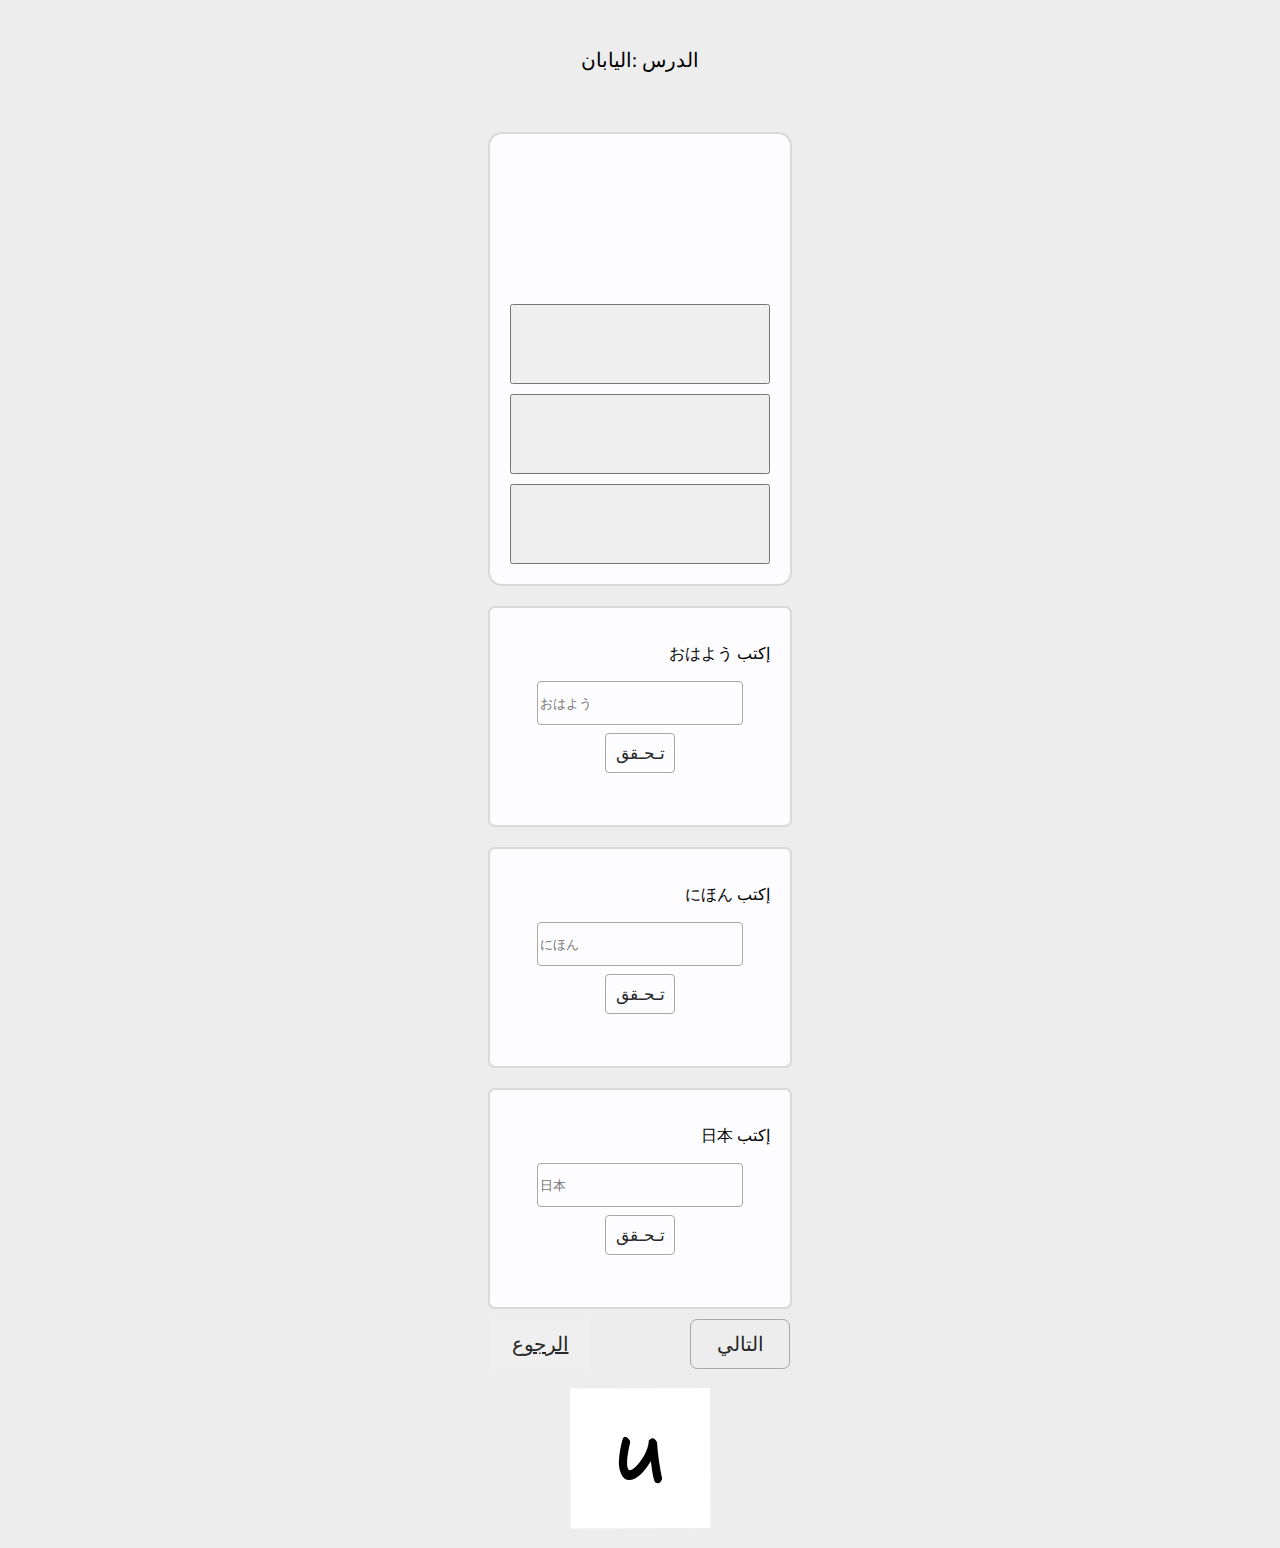
<file: index.html>
<!DOCTYPE html>
<html lang="en">
<head>
    <meta charset="UTF-8">
    <meta name="viewport" content="width=device-width, initial-scale=1.0">
    <link rel="stylesheet" href="style.css">
    <script src="https://code.jquery.com/jquery-3.6.3.min.js" integrity="sha256-pvPw+upLPUjgMXY0G+8O0xUf+/Im1MZjXxxgOcBQBXU=" crossorigin="anonymous"></script>

    <title>Document</title>
</head>
<body>
    <div id="main">
        <div id="title"><p>الدرس :اليابان</p></div>
        <div class="card">
            <div id="question"></div>
            <div id="choices">
                <button class="choice"></button>
                <button class="choice"></button>
                <button class="choice"></button>
            </div>
        </div>
        <div class="entryCard" id="entryCard_1">
            <p class="entryQuestion">إكتب おはよう</p>
            <input  class="entry" placeholder="おはよう">
            <p class="message"></p>
            <button class="check">تـحـقق</button>
        </div>


        <div class="entryCard" id="entryCard_2">
            <p class="entryQuestion">إكتب にほん</p>
            <input  class="entry" placeholder="にほん">
            <p class="message"></p>
            <button class="check">تـحـقق</button>
        </div>
        <div class="entryCard" id="entryCard_3">
            <p class="entryQuestion">إكتب 日本</p>
            <input  class="entry" placeholder="日本">
            <p class="message"></p>
            <button class="check">تـحـقق</button>
        </div>

        <div id="controls">
        <button id="back">
            الرجوع
        </button>
        <button id="next">
            التالي
        </button>
        </div>
        <img src="Component 1.png" class="u">
    </div>
   
    <script src="script.js"></script>
</body>
</html>
</file>
<file: style.css>
#main{
    display: flex;
    flex-direction: column;
    justify-content: center;
    align-items: center;
}

.card{
    width: 300px;
    height: 450px;
    border: 2px solid #D9D9D9;
    border-radius: 14px;
    background-color:#FDFDFF;
    display: grid;
    grid-template-columns: 1fr;
    grid-template-rows: 1fr 2fr;
}
#choices{
    display: grid;
    grid-template-columns:1fr;
    grid-template-rows: 1fr 1fr 1fr;
    gap:10px;
    margin: 20px;
}
body{
    background-color:#EDEDED;
    display: flex;
    justify-content: center;
    align-items: center;
}

#title{
    margin-bottom:20px;
    font-size: 20px;

}
#controls{
    display:grid;
    width: 300px;
    margin: 10px;
    grid-template-columns:1fr 1fr 1fr;
    grid-template-rows: 1fr;
    grid-template-areas: 
    "back . next";
}
#back{
    grid-area: back;
    border: none;
    color:#282828;
    font-size: 20px;
    text-decoration: underline;

}
#next{
    grid-area:next;
    background-color: #EDEDED;
    border:1px solid  #A8A8A8;
    border-radius:7px;
    color:#282828;
    height: 50px;
    width:100px;
    font-size: 20px;
}

button{
    cursor: pointer;
}

.entryCard{
    width: 300px;
   
    margin-top: 20px;
    border: 2px solid #D9D9D9;
    border-radius: 7px;
    background-color:#FDFDFF;
    display: grid;
    grid-template-columns: 1fr 1fr;
    grid-template-rows: 70px 1fr 50px 1fr;
    grid-template-areas: 
    " question question  "
    " input input  "
    "  button button"
    " message message";
    gap: 3px;
    
    
}
.correct{
    border: 1px solid green;
    border-radius: 4px;
}

.wrong{
    border: 1px solid red;
    border-radius: 4px;
}

input{
    width: 200px;
    height: 40px;
    grid-area: input;
    margin: auto;
    background-color:#FDFDFF;
    border:1px solid  #A8A8A8;
    border-radius:4px;
    
}
.entryQuestion{
    grid-area: question;
    justify-self: flex-end;
}
.message{
    grid-area: message;
    margin: auto;
}
.check{
    grid-area:button;
    margin: auto;
    background-color:#FDFDFF;
    border:1px solid  #A8A8A8;
    border-radius:4px;
    color:#282828;
    height: 40px;
    width:70px;
    font-size: 17px;
}
p{
    direction: rtl;
    padding:20px;
}



.u{
    animation-name: rotateme;
    animation-duration: 4s;
    animation-fill-mode: both;
    animation-iteration-count: infinite;
   
    
   
}



@keyframes rotateme{
    from{
        transform : rotate(0deg);
    }
    50%,100%{
        transform: rotate(-90deg);
    }
}
</file>
